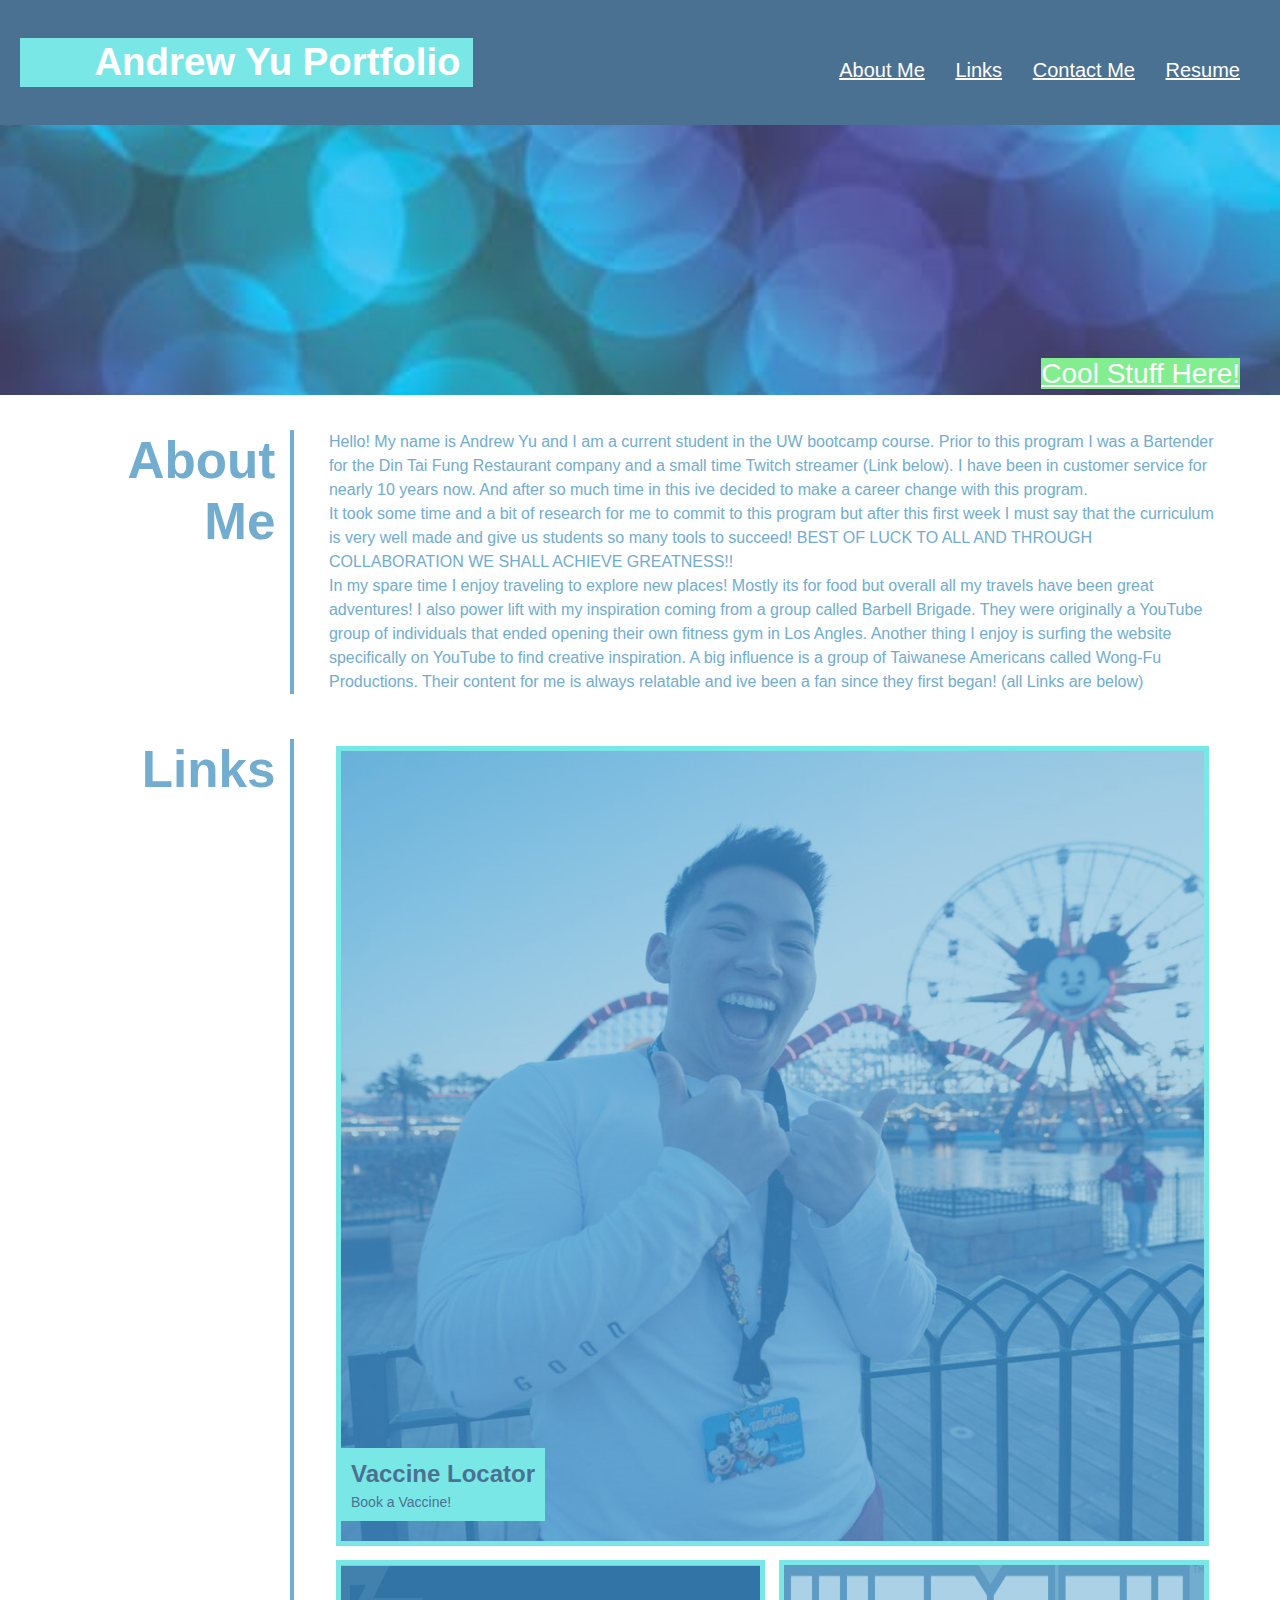
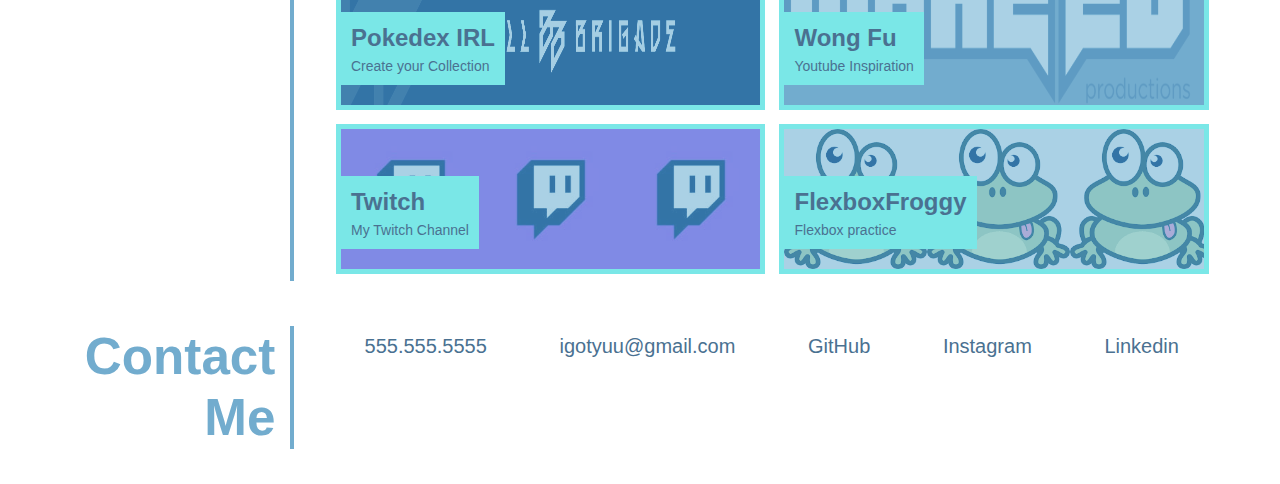
<file: index.html>
<!DOCTYPE html>
<html lang="en">
  <head>
    <meta charset="UTF-8" />
    <meta http-equiv="X-UA-Compatible" content="IE=edge" />
    <meta name="viewport" content="width=device-width, initial-scale=1.0" />
    <link rel="stylesheet" href="styles.css" />
    <title>Portfolio02</title>
  </head>

  <body>
    <!-- Header /Nav Bar -->
    <header>
      <h1>Andrew Yu Portfolio</h1>
      <nav>
        <ul>
          <li><a href="#About-me">About Me</a></li>
          <li><a href="#Link">Links</a></li>
          <li><a href="#Contact-Me">Contact Me</a></li>
          <li><a href="#Resume">Resume</a></li>
        </ul>
      </nav>
    </header>

    <!-- Banner w/ link to cool stuff 😁 -->
    <section class="banner">
        <span>
      <a href="https://www.coolstuffinc.com/" target="#">Cool Stuff Here!</a>
        </span>

    </section>

    <main class="main">
        <!-- About Me  reference point to things in the links area-->
        <section class="section-one" id="About-Me">
            <h2>About Me</h2>
            <div>
              <p>
                Hello! My name is Andrew Yu and I am a current student in the UW bootcamp course. Prior to this program I was a Bartender for the Din Tai Fung Restaurant company and a small time Twitch streamer (Link below). I have been in customer service for nearly 10 years now. And after so much time in this ive decided to make a career change with this program. 
              </p>
              <p>It took some time and a bit of research for me to commit to this program but after this first week I must say that the curriculum is very well made and give us students so many tools to succeed! BEST OF LUCK TO ALL AND THROUGH COLLABORATION WE SHALL ACHIEVE GREATNESS!!
              </p>
              <p>
                In my spare time I enjoy traveling to explore new places! Mostly its for food but overall all my travels have been great adventures! I also power lift with my inspiration coming from a group called Barbell Brigade. They were originally a YouTube group of individuals that ended opening their own fitness gym in Los Angles. Another thing I enjoy is surfing the website specifically on YouTube to find creative inspiration. A big influence is a group of Taiwanese Americans called Wong-Fu Productions. Their content for me is always relatable and ive been a fan since they first began! (all Links are below)
              </p>
            </div>
          </section>

          <section class="section-one" id="Link">
                <h2>Links</h2>
                <!-- Inspirational links refereed to in About me and flexbox froggy activity-->
                <div class="flex-box">

                    <a href="https://igotyu.github.io/project-covid/" target="#" class="image project1">
                        <div>
                            <h3>Vaccine Locator</h3>
                            <p>Book a Vaccine!</p>
                        </div>
                    </a>

                    <a href="https://github.com/iGotYu/spicy-project2" target="#" class="image project2">
                        <div>
                            <h3>Pokedex IRL</h3>
                            <p>Create your Collection</p>
                        </div>
                    </a>

                    <a href="https://www.youtube.com/user/WongFuProductions" target="#" class="image project3">
                        <div>
                            <h3>Wong Fu</h3>
                            <p>Youtube Inspiration</p>
                        </div>
                    </a>

                    <a href="https://www.twitch.tv/igotyu" target="#" class="image project4">
                        <div>
                            <h3>Twitch</h3>
                            <p>My Twitch Channel</p>
                        </div>
                    </a>

                    <a href="http://flexboxfroggy.com/" target="#" class="image project5">
                        <div>
                            <h3>FlexboxFroggy</h3>
                            <p>Flexbox practice</p>
                        </div>
                    </a>

                </div>
          </section>

          <!-- Ways to Contact Me/AAPI information -->
        <section class="section-one contact" id="Contact-Me"> 
            <h2>Contact Me</h2>
            <div>
                <a href="tel:+15555555555">555.555.5555</a>
                <a href="mailto:igotyuu@gmail.com"> igotyuu@gmail.com</a>
                <a href="https://github.com/iGotYu" target="#">GitHub</a>
                <a href="https://www.instagram.com/itsthenewyu/" target="#" >Instagram </a>
                <a href="https://www.linkedin.com/in/igotyu/" target="#">Linkedin</a>

            </div>
        </section>

    </main>
  </body>

</html>
</file>
<file: styles.css>
*{
    box-sizing: border-box;
}

/* Colors */
:root {
    --main:rgb(114, 172, 206);
    --sub: rgb(122, 231, 231);
    --background: rgb(74, 113, 145); 
    --white :white;
}

body{
    margin: 0;
    padding: 0;
    font-family: sans-serif;
    color: var(--main);
    background-color: var(--white);
    line-height: 1.5;
}


h1,
h2,
h3{
    margin: 0;
}

p{
    margin: 0;
}

header{
    padding: 20px;
    background-color: var(--background);
    display: flex;
    flex-direction: row;
    justify-content: space-between;
    flex-wrap: wrap;
    align-items: center;
    
}

header h1{
    color: var(--white);
    background-color: var(--sub);
    padding: 5px 1% 5px 6%;
    margin: 0;
    font-size: 3vw;
    line-height: 1;
}
header nav{
    padding-top: 15px;
    margin-right: 20px;
    display:flex;
    justify-content:flex-end;
    font-size: 20px;
    font-family: inherit;
}

header nav ul{
    list-style-type: none;
}

header nav ul li{
    display: inline-block;
    margin-left: 25px;
}
a{
    color: var(--white);
}
/* banner  */
.banner {
    min-height: 30vh;
    width: 100%;
    margin-bottom: 25px;
    background-image: url("./images/pexels-photo-370799.jpeg"), linear-gradient(180deg, var(--sub) 0%, var(--main) 100%);
    background-size: cover;
    background-position: center;
    display: flex;
    justify-content: flex-end;
    align-items: flex-end;
}

section span a {
    color:var(--white); 
    margin: 0 40px 20px 0; 
    font-size: 28px;
    background-color: rgb(130, 238, 144);
}


.main{
    max-width: 90%;
    margin-left: auto;
    margin-right: auto;
}


/* Left Column */
.section-one{
    margin: 25px 0;
    padding: 10px 0;
    display: flex;
    flex-direction: row;
    flex-wrap: wrap;
    align-items: stretch;
    justify-content: space-between;
}

.section-one > h2 {
    flex: 0 0 20%;
    text-align: right;
    padding-right: 15px;
    border-right: 4px solid var(--main);
    font-size: 4vw;
    line-height: 1.2;
}

.section-one > div{
    flex: 0 0 77%;
}

.section-one p {
    flex: 0 0 77%;
}
.flex-box{
    display: flex;
    flex-wrap: wrap;
    justify-content: center;
}

/* pictures with links in the Links section */
.image{
    border: 5px solid var(--sub);
    background-color: var(--main);
    color: var(--background);
    min-height: 150px;
    max-height: 150px;
    flex-basis: calc(50% - 1em);
    display: flex;
    align-items: flex-end;
    padding: 0 0 20px 0;
    margin: 0.5em;
    text-decoration: none;
    background-blend-mode: soft-light;
    background-size: 150%;
    transition: all 0.5s;
    font-size: 14px;
}

/* the First image in the section */
.image:first-child {
    flex-basis: 100%;
    min-height: 800px;
}

.image:hover {
    background-color: rgba(0, 0, 0, 0.3);
}

.image div{
    background-color: var(--sub);
    padding: 8px 10px;
}

.image h3{
    font-size: 24px;
}

.contact div{
    display: flex;
    flex-wrap: wrap;
    justify-content: space-around;
    align-items: center;
    height: 100%;
}

.contact div a{
    color: var(--background);
    padding: 5px;
    text-decoration: none;
    font-size: 20px;
    font-style: normal;
    margin:  0 3px 0 1.5px;
    display: inline-block
    
}

/* images for the Links Area */
.project1{
    background-image: url("./images/disney.jpg");
    background-repeat: no-repeat;
    background-size: 100% 100% ;
}

.project2{
    background-image: url("./images/BabellBrigade.jpg");
    background-size: 100% 100%;
    background-repeat: no-repeat;
    }
    
.project3{
        background-image: url("./images/WFP_logo_gray.png");
        background-size: 100% 100%;
        background-repeat: no-repeat;
    }
    /*image repetitions are intentional   */
.project4{
        background-image: url("./images/twitch\ logo.jpg");
        background-size: contain;
    }
    
    
.project5{
        background-image: url("./images/froggy.png");
        background-size: contain;
    }

/* changes that are based on web size */

@media screen and (max-width:980px){
    header{
        padding: 0 0 10px 0;
        justify-content: center;
        text-align: center;
    }

    header h1{
        width: 100%;
        padding: 5px;
        margin-bottom: 10px;
        font-size: 10vw;
    }

    header nav{
        justify-content: center;
    }

    .section-one > h2,
    .section-one > div{
        flex: 0 0 100%;
    }

    .section-one > h2{
        border-right: none;
        border-bottom: 4px solid var(--main);
        margin-bottom: 20px;
        padding-bottom: 10px;
        text-align: left;
        font-size: 7vw;
    }
}

@media screen and (max-width: 768px){
    .image,
    .image:first-child{
        flex-basis: 100%;
    }

    .image:first-child{
        min-height: 150px;
    }

    .banner{
        justify-content: center;
        text-align: center;
    }

    .contact div{
        flex-direction: column;
        align-items: flex-start;
    }

}
</file>
